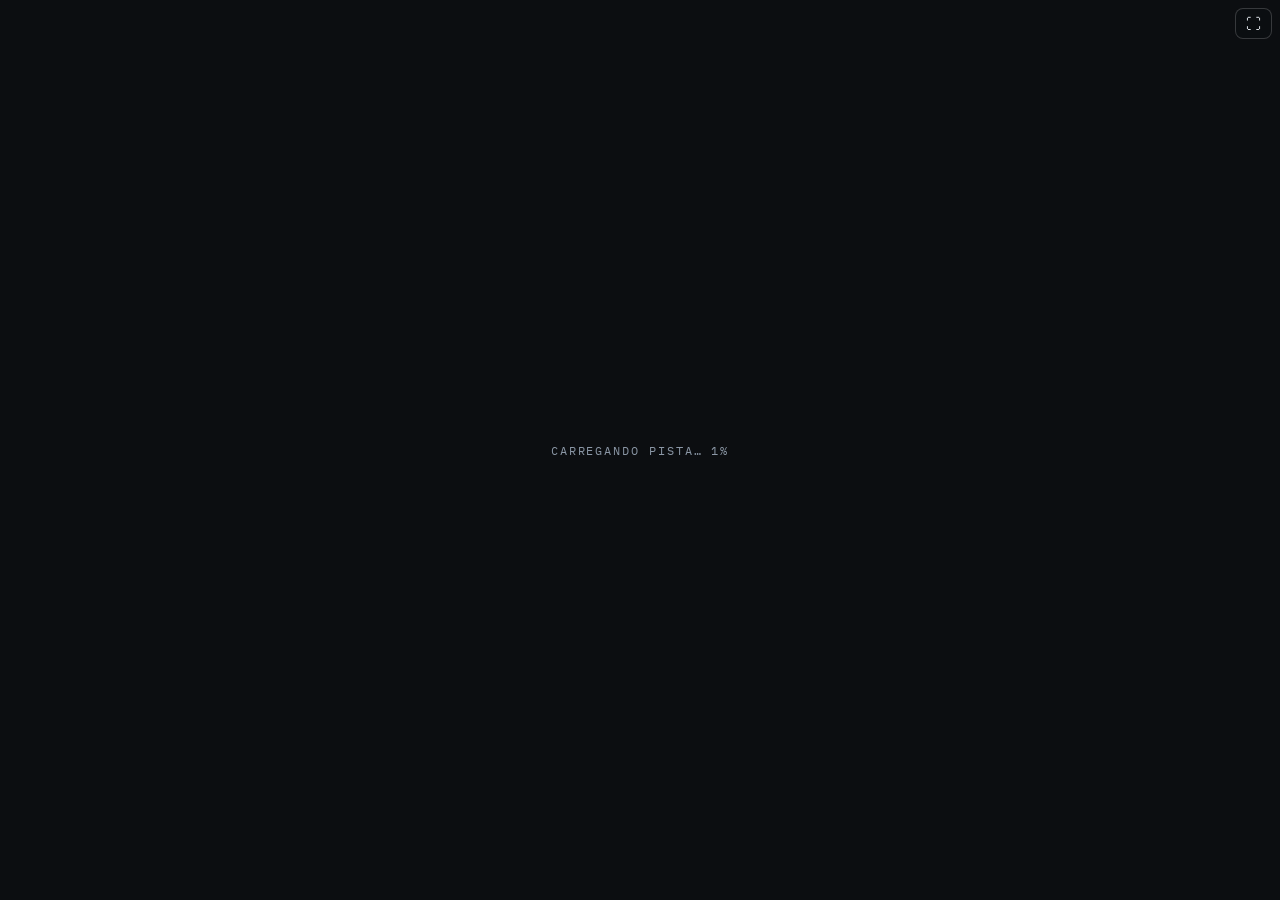
<file: index.html>
<!doctype html>
<html lang="pt-BR"><head><meta charset="utf-8">
<meta name="viewport" content="width=device-width,initial-scale=1,maximum-scale=1,user-scalable=no,viewport-fit=cover,interactive-widget=resizes-content">
<meta name="theme-color" content="#0d0f13">
<meta name="mobile-web-app-capable" content="yes"><meta name="apple-mobile-web-app-capable" content="yes">
<meta name="apple-mobile-web-app-status-bar-style" content="black-translucent"><meta name="apple-mobile-web-app-title" content="XB Adelaide">
<meta name="format-detection" content="telephone=no">
<link rel="manifest" href="manifest.webmanifest">
<link rel="icon" type="image/png" sizes="192x192" href="assets/pwa/any-192.png">
<link rel="apple-touch-icon" href="assets/pwa/apple-180.png">
<title>XB Adelaide</title>
<link rel="preconnect" href="https://fonts.googleapis.com">
<link rel="stylesheet" href="https://fonts.googleapis.com/css2?family=Big+Shoulders+Display:wght@700;900&family=IBM+Plex+Mono:wght@400;500&display=swap">
<link rel="stylesheet" href="css/style.css">
<link rel="stylesheet" href="css/premium.css">
</head><body>
<div id="app">
  <canvas id="gl" aria-label="Corrida no circuito de rua de Adelaide"></canvas>

  <div id="hud" hidden>
    <div class="tl">
      <div id="pos">1<small>/6</small></div>
      <div id="lapl">Volta 1/2</div>
      <div id="times"></div>
    </div>
    <canvas id="mini" width="340" height="340"></canvas>
    <button id="camBtn" type="button" aria-label="Mudar câmera"><span class="ic">🎥</span><span id="camName">2ª pessoa</span></button>
    <div id="msg"></div>
    <div id="nos" hidden><span>⚡ NITRO</span><div class="nbar"><i></i></div></div>
    <div id="wrong" hidden><img id="uiWrong" alt="">Sentido errado</div>
    <img id="uiWheel" class="wheel" alt="">
    <div class="speedo">
      <div class="top"><img id="uiTrac" class="trac" alt="" hidden><canvas id="uiDmg" width="128" height="128"></canvas></div>
      <div class="tacho">
        <img id="uiDial" class="dial" alt="">
        <img id="uiNeedle" class="needle" alt="">
        <div class="gearbox" id="uiGear"><span id="gear">N</span></div>
        <div class="odo" id="uiOdoBg"><b id="spd">0</b><span class="kmh">km/h</span><span id="uiOdo">0.00 km</span></div>
      </div>
    </div>
    <div id="help">C câmera (2ª pessoa / 1ª pessoa / espectador) · R reposicionar · P pausa · M som</div>
  </div>

  <div id="menu" class="screen gut">
    <div class="panel">
      <div>
        <div class="eyebrow">Circuito de rua · Adelaide</div>
        <h1>XB <span>Adelaide</span></h1>
      </div>
      <p class="lead" id="lead">Carregando…</p>
      <div class="field"><span class="lbl">Carro</span>
        <div class="seg" id="cars"></div></div>
      <div class="field"><span class="lbl">Modo</span>
        <div class="seg" data-k="mode"><button data-v="0" aria-pressed="true">Piloto</button><button data-v="2" aria-pressed="false">Câmera livre</button></div></div>
      <div class="field" id="pedF" hidden><span class="lbl">Pedestre</span>
        <div class="seg" id="pedSel"></div></div>
      <div class="field"><span class="lbl">Pintura</span>
        <div class="skins" id="skins"></div>
      </div>
      <div class="field"><span class="lbl">Voltas</span>
        <div class="seg" data-k="laps"><button data-v="1" aria-pressed="false">1</button><button data-v="2" aria-pressed="true">2</button><button data-v="3" aria-pressed="false">3</button><button data-v="5" aria-pressed="false">5</button></div></div>
      <div class="field"><span class="lbl">Rivais</span>
        <div class="seg" data-k="rivals"><button data-v="0" aria-pressed="false">Treino</button><button data-v="3" aria-pressed="false">3</button><button data-v="5" aria-pressed="true">5</button></div></div>
      <div class="field"><span class="lbl">Nível</span>
        <div class="seg" data-k="level"><button data-v="0" aria-pressed="false">Fácil</button><button data-v="1" aria-pressed="true">Normal</button><button data-v="2" aria-pressed="false">Difícil</button></div></div>
      <div class="field"><span class="lbl">Clima</span>
        <div class="seg" id="wx"></div></div>
      <div class="field" id="hrl"><span class="lbl">Hora</span>
        <div class="seg" id="hr"></div></div>
      <div class="field"><span class="lbl">Gráficos</span>
        <div class="seg" data-q="1"><button data-v="auto" aria-pressed="true">Auto</button><button data-v="0" aria-pressed="false">Ultra</button><button data-v="1" aria-pressed="false">Alto</button><button data-v="2" aria-pressed="false">Médio</button><button data-v="4" aria-pressed="false">Baixo</button></div></div>
      <div class="field"><span class="lbl">Efeitos</span>
        <div class="seg" data-o="shadow"><button data-v="1" aria-pressed="true">Sombras</button><button data-v="0" aria-pressed="false">Sem</button></div>
        <div class="seg" data-o="shake"><button data-v="1" aria-pressed="true">Câmera viva</button><button data-v="0" aria-pressed="false">Parada</button></div></div>
      <div class="field"><span class="lbl">Troféus</span><div class="tally" id="tally"></div></div>
      <button class="go" id="goBtn">Largar</button>
      <div class="keys"><kbd>↑</kbd><kbd>W</kbd> acelera · <kbd>↓</kbd><kbd>S</kbd> freia e ré · <kbd>←</kbd><kbd>→</kbd> ou <kbd>A</kbd><kbd>D</kbd> esterça · <kbd>Espaço</kbd> freio de mão<br><kbd>C</kbd> câmera · <kbd>R</kbd> reposicionar · <kbd>P</kbd> pausa · <kbd>M</kbd> som</div>
    </div>
  </div>

  <div id="result" class="screen center gut" hidden>
    <div class="panel">
      <div><div class="eyebrow" id="resEye">Fim de corrida</div><h1 id="resTitle">P1</h1></div>
      <table><thead><tr><th>Pos</th><th>Piloto</th><th>Tempo</th><th>Melhor volta</th></tr></thead><tbody id="resBody"></tbody></table>
      <button class="go" id="againBtn">Correr de novo</button>
      <div class="seg"><button id="menuBtn" aria-pressed="false">Voltar ao menu</button></div>
    </div>
  </div>

  <div id="gameover" class="screen center gut" hidden>
    <div class="panel">
      <div><div class="eyebrow">Carro destruído</div><h1>Game Over</h1></div>
      <button class="go" id="retryBtn">Tentar de novo</button>
      <div class="seg"><button id="goMenuBtn" aria-pressed="false">Voltar ao menu</button></div>
    </div>
  </div>
  <div id="boomflash"></div>

  <div id="pause" class="screen center gut" hidden>
    <div class="panel"><div><div class="eyebrow">Corrida em pausa</div><h1>Pausa</h1></div>
      <button class="go" id="resumeBtn">Continuar</button>
      <div class="seg"><button id="quitBtn" aria-pressed="false">Abandonar corrida</button></div></div>
  </div>

  <div id="touch" class="gut">
    <div class="grp steer"><button id="tL" aria-label="Esquerda"><svg viewBox="0 0 24 24" aria-hidden="true"><path d="M15 4.5L7.5 12 15 19.5"/></svg></button><button id="tR" aria-label="Direita"><svg viewBox="0 0 24 24" aria-hidden="true"><path d="M9 4.5L16.5 12 9 19.5"/></svg></button></div>
    <div class="grp pedals"><button id="tB" class="brake" aria-label="Freio"><svg viewBox="0 0 24 24" aria-hidden="true"><circle cx="12" cy="12" r="7.5"/><circle cx="12" cy="12" r="2.2"/><path d="M12 4.5v2.6M12 16.9v2.6M4.5 12h2.6M16.9 12h2.6"/></svg><span>Freio</span></button><button id="tG" class="p gas" aria-label="Acelerar"><svg viewBox="0 0 24 24" aria-hidden="true"><path d="M6 11l6-6 6 6M6 18l6-6 6 6"/></svg><span>Acelerar</span></button></div>
  </div>

  <div id="load">Carregando pista e carro…</div>
</div>

<script src="js/loader.js"></script>
<script src="js/pwa.js"></script>
</body></html>
</file>
<file: css/style.css>
/* Layout: palco 3D em tela cheia. Menu em painel à esquerda sobre o carro girando; no jogo o HUD ocupa as bordas (posição e voltas no topo esquerdo, minimapa no topo direito, velocímetro embaixo à direita). Visual único escuro, de propósito. */
:root{
  --bg:#0c0e11; --panel:rgba(14,17,21,.78); --line:rgba(190,205,225,.16);
  --fg:#e8edf3; --dim:#8b97a6; --accent:#ff7a2e; --accent-fg:#1a0d04; --good:#6fd08c; --bad:#ff5a4d;
  --display:"Big Shoulders Display","Arial Narrow",Impact,sans-serif;
  --mono:"IBM Plex Mono",ui-monospace,Menlo,Consolas,monospace;
  color-scheme:dark;
}
html,body{height:100%;margin:0;padding:0;overscroll-behavior:none;-webkit-tap-highlight-color:transparent;-webkit-touch-callout:none;touch-action:manipulation}
body{background:var(--bg);color:var(--fg);font-family:var(--mono);overflow:hidden;-webkit-user-select:none;user-select:none}
#app{position:relative;height:100%;height:100dvh;overflow:hidden}
canvas#gl{position:absolute;inset:0;width:100%;height:100%;display:block;touch-action:none}
.gut{padding-left:max(16px,env(safe-area-inset-left,0px));padding-right:max(16px,env(safe-area-inset-right,0px))}
button{font-family:var(--mono)}
button:focus-visible{outline:2px solid var(--accent);outline-offset:2px}

/* HUD */
#hud{position:absolute;inset:0;pointer-events:none}
#hud[hidden]{display:none}
.tl{position:absolute;top:14px;left:max(16px,env(safe-area-inset-left,0px));display:flex;flex-direction:column;gap:2px}
#pos{font:900 clamp(56px,10vw,96px)/.85 var(--display);letter-spacing:.01em}
#pos small{font-size:.42em;color:var(--dim);margin-left:4px}
.lbl{font-size:11px;letter-spacing:.16em;text-transform:uppercase;color:var(--dim)}
#lapl{font:700 clamp(20px,3.4vw,28px)/1 var(--display);letter-spacing:.06em;text-transform:uppercase;margin-top:6px}
#times{font-size:12px;line-height:1.7;margin-top:6px;font-variant-numeric:tabular-nums;color:var(--dim)}
#times b{color:var(--fg);font-weight:500}
#mini{position:absolute;top:14px;right:max(16px,env(safe-area-inset-right,0px));width:clamp(110px,18vw,170px);height:clamp(110px,18vw,170px);
  background:var(--panel);border:1px solid var(--line);border-radius:8px}
.speedo{position:absolute;right:max(16px,env(safe-area-inset-right,0px));bottom:16px;display:flex;flex-direction:column;align-items:flex-end;gap:2px}
#msg{position:absolute;left:0;right:0;top:26%;text-align:center;font:900 clamp(64px,16vw,160px)/1 var(--display);text-transform:uppercase;letter-spacing:.02em;text-shadow:0 4px 30px rgba(0,0,0,.6)}
#msg.sm{font-size:clamp(28px,6vw,56px);top:20%}
#wrong{position:absolute;left:0;right:0;top:44%;text-align:center;font:900 clamp(30px,6vw,56px)/1 var(--display);color:var(--bad);letter-spacing:.06em;text-transform:uppercase}
#wrong[hidden]{display:none}
#help{position:absolute;left:max(16px,env(safe-area-inset-left,0px));bottom:14px;font-size:11px;color:var(--dim);line-height:1.6}

/* Telas */
.screen{position:absolute;inset:0;display:flex;align-items:center;background:linear-gradient(90deg,rgba(8,10,13,.9) 0%,rgba(8,10,13,.72) 38%,rgba(8,10,13,0) 72%)}
.screen[hidden]{display:none}
.panel{width:min(480px,100%);padding-block:20px;display:flex;flex-direction:column;gap:18px;max-height:100%;overflow:auto}
.eyebrow{font-size:11px;letter-spacing:.2em;text-transform:uppercase;color:var(--dim)}
h1{margin:2px 0 0;font:900 clamp(44px,8.5vw,84px)/.9 var(--display);overflow-wrap:anywhere;text-transform:uppercase;letter-spacing:.01em;text-wrap:balance}
h1 span{color:var(--accent)}
.lead{font-size:12.5px;line-height:1.65;color:var(--dim);max-width:44ch}
.field{display:flex;flex-direction:column;gap:8px}
.seg{display:flex;flex-wrap:wrap;border:1px solid var(--line);border-radius:5px;overflow:hidden;width:max-content;max-width:100%}
.seg button{font:500 12px var(--mono);color:var(--dim);background:rgba(10,12,16,.6);border:0;padding:9px 14px;cursor:pointer}
.seg button+button{border-left:1px solid var(--line)}
.seg button[aria-pressed="true"]{background:var(--accent);color:var(--accent-fg)}
.seg button:hover:not([aria-pressed="true"]){color:var(--fg)}
.skins{display:grid;grid-template-columns:repeat(4,minmax(0,1fr));gap:8px}
.skin{display:flex;flex-direction:column;gap:6px;align-items:stretch;background:rgba(10,12,16,.6);color:var(--dim);border:1px solid var(--line);border-radius:6px;padding:8px;cursor:pointer;font-size:11px;text-align:left}
.skin i{display:block;height:22px;border-radius:3px}
.skin[aria-pressed="true"]{border-color:var(--accent);color:var(--fg)}
.go{font:900 30px/1 var(--display);letter-spacing:.08em;text-transform:uppercase;background:var(--accent);color:var(--accent-fg);border:0;border-radius:6px;padding:16px 22px;cursor:pointer;width:100%}
.go:hover{filter:brightness(1.08)}
.keys{font-size:11px;line-height:1.8;color:var(--dim)}
.keys kbd{font:500 11px var(--mono);color:var(--fg);border:1px solid var(--line);border-bottom-width:2px;border-radius:3px;padding:0 5px;margin-right:2px}
table{border-collapse:collapse;width:100%;font-size:13px;font-variant-numeric:tabular-nums}
th{font-weight:400;text-align:left;color:var(--dim);font-size:11px;letter-spacing:.14em;text-transform:uppercase;padding:6px 8px}
td{padding:8px;border-top:1px solid var(--line)}
tr.you td{color:var(--accent);font-weight:500}
.center{justify-content:center;background:rgba(8,10,13,.82)}
.center .panel{align-items:flex-start}
#touch{position:absolute;inset:auto 0 0 0;display:none;justify-content:space-between;align-items:flex-end;pointer-events:none;padding-bottom:max(18px,env(safe-area-inset-bottom,0px))}
#touch.on{display:flex}
#touch .grp{display:flex;gap:12px;pointer-events:auto}
#touch button{width:76px;height:76px;border-radius:50%;border:1px solid var(--line);background:var(--panel);color:var(--fg);font:900 28px var(--display);touch-action:none}
#touch button.p{background:rgba(255,122,46,.28);border-color:var(--accent)}
#load{position:absolute;inset:0;display:grid;place-items:center;background:var(--bg);font-size:12px;letter-spacing:.16em;text-transform:uppercase;color:var(--dim);transition:opacity .5s;text-align:center;padding:24px}
#load.off{opacity:0;pointer-events:none}
.tally{display:flex;flex-wrap:wrap;gap:6px 18px;font:500 12px var(--mono);color:var(--dim)}
.tally b{color:var(--fg);font-weight:500;margin-left:4px}
.tally i{display:inline-block;width:9px;height:9px;border-radius:50%;margin-right:6px;vertical-align:-1px}
/* HUD original (ui/hud): conta-giros, marcha, odômetro, danos, tração */
.speedo{--s:clamp(130px,19vw,240px);--u:calc(var(--s)/256);gap:6px}
.speedo .top{display:flex;align-items:flex-end;gap:calc(var(--s)*.08)}
#uiDmg{width:calc(var(--s)*.42);height:calc(var(--s)*.42)}
.trac{width:calc(var(--s)*.26);height:calc(var(--s)*.26)}
.trac[hidden]{display:none}
.tacho{position:relative;width:var(--s);height:calc(var(--u)*297)}
.tacho>*{position:absolute;margin:0}
.dial{left:0;top:0;width:var(--s);height:var(--s);border-radius:50%;background:radial-gradient(circle,rgba(10,12,16,.72) 0 66%,rgba(10,12,16,.5) 67%)}
.needle{left:0;top:calc(var(--u)*112);width:var(--s);height:calc(var(--u)*32);will-change:transform}
.gearbox{left:calc(var(--u)*108);top:calc(var(--u)*163);width:calc(var(--u)*38);height:calc(var(--u)*45);background-size:100% 100%;display:grid;place-items:center}
#gear{font:900 calc(var(--u)*30)/1 var(--display);color:#fff}
.odo{left:calc(var(--u)*60);top:calc(var(--u)*236);width:calc(var(--u)*144);height:calc(var(--u)*61);background-size:100% 100%}
.odo>*{position:absolute}
#spd{left:calc(var(--u)*8);top:calc(var(--u)*0);font:900 calc(var(--u)*36)/1.15 var(--display);font-variant-numeric:tabular-nums;color:#fff;min-width:calc(var(--u)*70);text-align:right}
.kmh{left:calc(var(--u)*84);top:calc(var(--u)*17);font:500 max(9px,calc(var(--u)*13))/1 var(--mono);color:#e3e7ee}
#uiOdo{left:calc(var(--u)*10);top:calc(var(--u)*40);font:500 max(9px,calc(var(--u)*13))/1 var(--mono);color:#e3e7ee;font-variant-numeric:tabular-nums}
.wheel{position:absolute;left:50%;bottom:16px;width:56px;height:56px;margin-left:-28px;opacity:.8;will-change:transform}
#wrong{font-size:clamp(22px,4.5vw,40px)}
#wrong img{display:block;width:clamp(64px,10vw,96px);margin:0 auto 6px}
@media (max-width:640px){.speedo{--s:112px;bottom:112px}#uiDmg{display:none}.wheel{display:none}}
@media (max-height:560px){#uiDmg{width:calc(var(--s)*.3);height:calc(var(--s)*.3)}}

@media (max-width:640px){
  .screen{background:linear-gradient(180deg,rgba(8,10,13,.88),rgba(8,10,13,.7))}
  .panel{gap:12px;padding-block:12px}
  .keys{display:none}
  #help{display:none}
}
@media (max-height:760px){.panel{gap:12px;padding-block:12px}.lead{display:none}h1{font-size:clamp(40px,7vw,64px)}.skin i{height:16px}.seg button{padding:7px 12px}.go{font-size:26px;padding:12px 18px}}
@media (max-height:520px){ .keys,.lead{display:none} .panel{gap:10px} h1{font-size:56px} }
@media (prefers-reduced-motion:reduce){#load{transition:none}}

#camBtn{position:absolute;left:50%;transform:translateX(-50%);top:14px;pointer-events:auto;display:flex;align-items:center;gap:8px;padding:10px 14px;min-height:44px;border-radius:10px;border:1px solid var(--line);background:var(--panel);color:var(--fg);font:500 12px "IBM Plex Mono",monospace;cursor:pointer;touch-action:manipulation}
#camBtn:active{border-color:var(--accent);background:rgba(255,122,46,.28)}
#camBtn .ic{font-size:16px}

#boomflash{position:fixed;inset:0;background:#fff;opacity:0;pointer-events:none;z-index:40}
#boomflash.on{animation:boomf 1.1s ease-out}
@keyframes boomf{0%{opacity:.95}100%{opacity:0}}
#gameover h1{color:#ff5a3c}

/* app / tela cheia */
#pwa{position:fixed;top:max(8px,env(safe-area-inset-top));right:max(8px,env(safe-area-inset-right));z-index:50;display:flex;gap:6px;align-items:flex-start;flex-direction:row-reverse}
#pwa button{font:inherit;font-size:15px;line-height:1;color:var(--fg);background:rgba(13,15,19,.6);border:1px solid rgba(255,255,255,.18);border-radius:8px;padding:7px 10px;cursor:pointer;backdrop-filter:blur(4px)}
#pwa button:hover{background:rgba(255,122,26,.85);color:#111}
#pwa [hidden]{display:none!important}
#iosTip{position:fixed;top:56px;right:8px;max-width:260px;font-size:12px;line-height:1.4;background:rgba(13,15,19,.92);border:1px solid rgba(255,255,255,.2);border-radius:8px;padding:10px 12px;color:var(--fg)}
.is-fs #instBtn{display:none}

/* toque longo: sem menu, sem seleção, sem arrastar imagem, sem gestos do navegador nos controles */
#app,#app *{-webkit-touch-callout:none;-webkit-user-select:none;user-select:none}
#app img{-webkit-user-drag:none;user-drag:none;pointer-events:none}
#touch,#touch *,#hud,#camBtn{touch-action:none}
</file>
<file: css/premium.css>
/* Camada visual "premium": vidro fosco, realce laranja, sombras suaves, animações curtas. Carregado depois de style.css — para voltar ao visual antigo, remova a linha <link> de premium.css no index.html. */
:root{--glass:linear-gradient(160deg,rgba(26,31,40,.74),rgba(12,15,20,.80));--rim:rgba(255,255,255,.09);--glow:0 0 0 1px rgba(255,122,46,.55),0 0 26px rgba(255,122,46,.35);--ease:cubic-bezier(.2,.8,.2,1)}
@keyframes rise{from{opacity:0;transform:translateY(14px)}to{opacity:1;transform:none}}
@keyframes sheen{0%{transform:translateX(-120%) skewX(-18deg)}60%,100%{transform:translateX(260%) skewX(-18deg)}}
@keyframes pulse{0%,100%{box-shadow:0 0 0 0 rgba(255,122,46,.5)}50%{box-shadow:0 0 0 8px rgba(255,122,46,0)}}

/* ---------- menu e telas ---------- */
.screen{background:radial-gradient(120% 90% at 0% 50%,rgba(6,8,11,.92) 0%,rgba(6,8,11,.62) 42%,rgba(6,8,11,0) 75%),linear-gradient(180deg,rgba(0,0,0,.35),transparent 22%,transparent 70%,rgba(0,0,0,.45))}
.center{background:rgba(6,8,11,.78);-webkit-backdrop-filter:blur(8px);backdrop-filter:blur(8px)}
.screen .panel{position:relative;margin:max(12px,env(safe-area-inset-top)) 0;padding:24px 26px;gap:16px;background:var(--glass);border:1px solid var(--rim);border-radius:20px;
  -webkit-backdrop-filter:blur(18px) saturate(1.25);backdrop-filter:blur(18px) saturate(1.25);box-shadow:0 24px 70px rgba(0,0,0,.55),inset 0 1px 0 rgba(255,255,255,.07);animation:rise .55s var(--ease) both;scrollbar-width:thin;scrollbar-color:rgba(255,255,255,.2) transparent}
.screen .panel::before{content:"";position:absolute;left:0;top:26px;bottom:26px;width:3px;border-radius:0 3px 3px 0;background:linear-gradient(180deg,var(--accent),rgba(255,122,46,0));box-shadow:0 0 18px rgba(255,122,46,.7)}
.eyebrow{display:flex;align-items:center;gap:10px;font-size:10.5px;letter-spacing:.28em;color:var(--accent)}
.eyebrow::after{content:"";flex:1;height:1px;background:linear-gradient(90deg,rgba(255,122,46,.5),transparent)}
h1{font-style:italic;letter-spacing:.015em;text-shadow:0 4px 28px rgba(0,0,0,.5)}
h1 span{background:linear-gradient(180deg,#ffb066,#ff6a1f 60%,#e5530f);-webkit-background-clip:text;background-clip:text;color:transparent;-webkit-text-fill-color:transparent;filter:drop-shadow(0 2px 14px rgba(255,106,31,.45))}
.field{gap:7px}
.lbl{display:flex;align-items:center;gap:8px;font-size:10px;letter-spacing:.24em;color:#9aa6b6}
.lbl::before{content:"";width:6px;height:6px;border-radius:2px;background:var(--accent);transform:rotate(45deg);opacity:.85}
.seg{background:rgba(5,7,10,.55);border:1px solid var(--rim);border-radius:11px;padding:3px;gap:3px;box-shadow:inset 0 2px 8px rgba(0,0,0,.45)}
.seg button{border-radius:8px;padding:9px 15px;font:500 12px var(--mono);letter-spacing:.03em;background:transparent;color:#98a4b4;transition:background .18s,color .18s,transform .12s,box-shadow .18s}
.seg button+button{border-left:0}
.seg button:hover:not([aria-pressed="true"]){background:rgba(255,255,255,.07);color:#fff}
.seg button:active{transform:scale(.96)}
.seg button[aria-pressed="true"]{background:linear-gradient(180deg,#ff8c47,#f06a1e);color:#1a0d04;font-weight:600;box-shadow:0 4px 14px rgba(255,106,31,.45),inset 0 1px 0 rgba(255,255,255,.4)}
.skins{gap:8px}
.skin{background:rgba(5,7,10,.5);border:1px solid var(--rim);border-radius:11px;padding:9px;transition:transform .15s var(--ease),border-color .15s,box-shadow .15s}
.skin:hover{transform:translateY(-2px);border-color:rgba(255,255,255,.25)}
.skin i{border-radius:6px;box-shadow:inset 0 0 0 1px rgba(255,255,255,.12),0 3px 8px rgba(0,0,0,.4)}
.skin[aria-pressed="true"]{border-color:var(--accent);box-shadow:var(--glow);background:rgba(255,122,46,.08)}
.go{position:relative;overflow:hidden;border-radius:12px;padding:17px 22px;font-style:italic;letter-spacing:.14em;background:linear-gradient(180deg,#ff8f4a,#ee5f14);box-shadow:0 10px 30px rgba(255,106,31,.45),inset 0 1px 0 rgba(255,255,255,.45),inset 0 -3px 0 rgba(0,0,0,.18);transition:transform .15s var(--ease),box-shadow .2s,filter .2s}
.go::after{content:"";position:absolute;top:0;bottom:0;width:36%;left:0;background:linear-gradient(90deg,transparent,rgba(255,255,255,.38),transparent);animation:sheen 3.4s ease-in-out infinite}
.go:hover{filter:brightness(1.07);transform:translateY(-1px);box-shadow:0 14px 38px rgba(255,106,31,.6),inset 0 1px 0 rgba(255,255,255,.45),inset 0 -3px 0 rgba(0,0,0,.18)}
.go:active{transform:translateY(1px) scale(.99)}
.keys kbd{background:rgba(255,255,255,.06);border:1px solid var(--rim);border-bottom-width:2px;border-radius:5px;padding:1px 6px}
table{border-radius:12px;overflow:hidden}
th{background:rgba(255,255,255,.04)}
td{border-top:1px solid rgba(255,255,255,.06)}
tr.you td{background:rgba(255,122,46,.1)}
.tally b{color:#fff}

/* ---------- HUD ---------- */
.tl{top:max(12px,env(safe-area-inset-top));left:max(14px,env(safe-area-inset-left));gap:0;padding:10px 20px 12px 18px;background:var(--glass);border:1px solid var(--rim);border-left:3px solid var(--accent);border-radius:6px 16px 16px 6px;-webkit-backdrop-filter:blur(10px);backdrop-filter:blur(10px);box-shadow:0 10px 30px rgba(0,0,0,.4)}
#pos{font-style:italic;text-shadow:0 0 24px rgba(255,122,46,.35)}
#pos small{font-style:normal}
#lapl{display:inline-flex;align-self:flex-start;margin-top:8px;padding:4px 11px;font-size:clamp(14px,2.4vw,19px);letter-spacing:.12em;background:rgba(255,122,46,.16);border:1px solid rgba(255,122,46,.45);border-radius:999px;color:#ffd2b0}
#times{margin-top:8px;color:#9aa6b6;font-size:11.5px}
#mini{top:max(12px,env(safe-area-inset-top));right:max(14px,env(safe-area-inset-right));border-radius:18px;background:var(--glass);border:1px solid var(--rim);box-shadow:0 10px 30px rgba(0,0,0,.45),inset 0 0 24px rgba(0,0,0,.4);-webkit-backdrop-filter:blur(8px);backdrop-filter:blur(8px)}
#camBtn{top:max(12px,env(safe-area-inset-top));border-radius:999px;padding:9px 18px;background:var(--glass);border:1px solid var(--rim);box-shadow:0 8px 22px rgba(0,0,0,.4);-webkit-backdrop-filter:blur(10px);backdrop-filter:blur(10px);letter-spacing:.04em;transition:border-color .15s,box-shadow .15s}
#camBtn:active{border-color:var(--accent);box-shadow:var(--glow);background:var(--glass)}
#msg{font-style:italic;text-shadow:0 0 40px rgba(255,122,46,.55),0 6px 30px rgba(0,0,0,.7)}
#wrong{text-shadow:0 0 30px rgba(255,90,77,.6);animation:pulse 1.2s infinite;box-shadow:none}
#help{left:max(14px,env(safe-area-inset-left));font-size:10.5px;padding:6px 12px;background:rgba(8,10,13,.5);border:1px solid var(--rim);border-radius:999px;-webkit-backdrop-filter:blur(6px);backdrop-filter:blur(6px)}

/* velocímetro: aro de vidro, brilho no ponteiro, marcha e odômetro refinados */
.speedo{right:max(14px,env(safe-area-inset-right));bottom:max(14px,env(safe-area-inset-bottom));filter:drop-shadow(0 14px 26px rgba(0,0,0,.55))}
.tacho::before{content:"";position:absolute;left:calc(var(--s)*-.05);top:calc(var(--s)*-.05);width:calc(var(--s)*1.1);height:calc(var(--s)*1.1);border-radius:50%;
  background:conic-gradient(from 215deg,rgba(255,255,255,.05) 0deg,rgba(255,255,255,.16) 120deg,rgba(255,122,46,.55) 205deg,rgba(255,60,40,.85) 252deg,rgba(255,255,255,.05) 254deg,rgba(255,255,255,.05) 360deg);
  -webkit-mask:radial-gradient(circle,transparent 0 calc(50% - 4px),#000 calc(50% - 3px) 50%,transparent calc(50% + 1px));mask:radial-gradient(circle,transparent 0 calc(50% - 4px),#000 calc(50% - 3px) 50%,transparent calc(50% + 1px));opacity:.9}
.dial{background:radial-gradient(circle at 50% 38%,rgba(40,48,62,.78) 0,rgba(12,15,20,.86) 62%,rgba(6,8,11,.92) 100%);box-shadow:inset 0 0 calc(var(--s)*.12) rgba(0,0,0,.7),inset 0 2px 0 rgba(255,255,255,.08),0 0 0 2px rgba(255,255,255,.07)}
.needle{filter:drop-shadow(0 0 5px rgba(255,70,40,.8))}
#gear{text-shadow:0 0 12px rgba(255,122,46,.7)}
#spd{text-shadow:0 0 14px rgba(255,255,255,.35)}
#uiDmg{filter:drop-shadow(0 4px 8px rgba(0,0,0,.5))}

/* ---------- controles de toque ---------- */
#touch{padding-bottom:max(16px,env(safe-area-inset-bottom));padding-left:max(18px,env(safe-area-inset-left));padding-right:max(18px,env(safe-area-inset-right))}
#touch .grp{gap:10px;align-items:flex-end}
#touch button{opacity:1!important;position:relative;display:flex;flex-direction:column;align-items:center;justify-content:center;gap:4px;border:1px solid var(--rim);color:#e6ecf4;
  background:linear-gradient(160deg,rgba(34,40,52,.62),rgba(12,15,20,.7));-webkit-backdrop-filter:blur(8px);backdrop-filter:blur(8px);
  box-shadow:0 10px 24px rgba(0,0,0,.45),inset 0 1px 0 rgba(255,255,255,.12);transition:transform .08s,box-shadow .12s,background .12s,border-color .12s;-webkit-tap-highlight-color:transparent}
#touch svg{width:34px;height:34px;fill:none;stroke:currentColor;stroke-width:2.4;stroke-linecap:round;stroke-linejoin:round;pointer-events:none;filter:drop-shadow(0 2px 4px rgba(0,0,0,.5))}
#touch span{font:600 9.5px/1 var(--mono);letter-spacing:.2em;text-transform:uppercase;opacity:.8;pointer-events:none}
#touch .steer{gap:0;border-radius:34px;overflow:hidden;box-shadow:0 10px 24px rgba(0,0,0,.45)}
#touch .steer button{width:92px;height:84px;border-radius:0;box-shadow:none;border-width:1px}
#touch .steer button:first-child{border-radius:34px 0 0 34px;border-right-width:0}
#touch .steer button:last-child{border-radius:0 34px 34px 0}
#touch .steer button svg{width:38px;height:38px}
#touch .brake{width:84px;height:104px;border-radius:28px}
#touch .brake svg{stroke:#ff8d84}
#touch .gas{width:92px;height:140px;border-radius:30px;border-color:rgba(255,122,46,.7);background:linear-gradient(180deg,rgba(255,140,71,.38),rgba(240,100,30,.18) 70%,rgba(30,15,6,.5));color:#ffd9bd;box-shadow:0 10px 28px rgba(255,106,31,.25),inset 0 1px 0 rgba(255,255,255,.2)}
#touch .gas svg{width:40px;height:40px}
#touch button.down,#touch button:active{transform:scale(.94);background:linear-gradient(160deg,rgba(255,140,71,.55),rgba(220,90,25,.45));border-color:var(--accent);color:#fff;box-shadow:var(--glow),inset 0 0 22px rgba(255,160,90,.35)}
#touch .brake.down,#touch .brake:active{background:linear-gradient(160deg,rgba(255,90,77,.5),rgba(180,40,35,.4));border-color:#ff5a4d;box-shadow:0 0 0 1px rgba(255,90,77,.6),0 0 26px rgba(255,90,77,.4)}

/* celular na horizontal: tudo um pouco menor para não cobrir a pista */
@media (max-height:430px){
  #touch .steer button{width:80px;height:70px}#touch .brake{width:72px;height:88px}#touch .gas{width:80px;height:116px}
  #touch svg{width:28px;height:28px}
  .tl{padding:6px 14px 8px 12px}#times{display:none}
  .screen .panel{padding:16px 20px}
}
@media (max-width:640px){.screen .panel{border-radius:16px;margin:8px 0}.speedo{bottom:max(108px,calc(env(safe-area-inset-bottom) + 100px))}}
@media (max-width:640px) and (min-height:431px){#touch .steer button{width:78px}}
@media (prefers-reduced-motion:reduce){.go::after,#wrong{animation:none}.screen .panel{animation:none}}

/* painel nunca passa da tela (rola por dentro) */
.screen .panel{max-height:calc(100dvh - 24px);box-sizing:border-box}
/* botão de tela cheia sai de cima do minimapa durante a corrida */
body:has(#hud:not([hidden])) #pwa{right:calc(max(14px,env(safe-area-inset-right)) + clamp(110px,18vw,170px) + 12px);top:max(14px,env(safe-area-inset-top))}
/* celular/tablet: velocímetro no centro embaixo (entre o volante e os pedais), sem textos de teclado */
@media (pointer:coarse){
  #help,.wheel,#uiDmg,#uiTrac{display:none!important}
  .speedo{--s:clamp(104px,31vh,150px);align-items:center;bottom:max(12px,env(safe-area-inset-bottom));right:calc(max(18px,env(safe-area-inset-right)) + 190px)}
}
@media (pointer:coarse) and (max-width:700px){.speedo{right:max(14px,env(safe-area-inset-right));bottom:max(116px,calc(env(safe-area-inset-bottom) + 108px))}}
/* botão Largar sempre visível no fim do painel, mesmo em tela baixa (celular na horizontal) */
#menu .panel{padding-bottom:0}
#menu #goBtn{position:sticky;bottom:12px;z-index:3}
#menu .keys{padding-bottom:16px}
@media (max-height:430px){#menu #goBtn{font-size:22px;padding:11px 16px}}
/* correção: itens do painel nunca encolhem (o botão Largar estava sendo espremido e cortado) */
.screen .panel>*{flex-shrink:0}
#menu #goBtn{min-height:52px;bottom:10px;box-shadow:0 12px 0 0 #12161d,0 -8px 12px 2px #12161d,0 10px 30px rgba(255,106,31,.45),inset 0 1px 0 rgba(255,255,255,.45),inset 0 -3px 0 rgba(0,0,0,.18)}
#menu .panel{padding-bottom:10px}

/* nitro ativo */
#nos{position:absolute;left:50%;top:72px;transform:translateX(-50%);display:flex;align-items:center;gap:10px;padding:7px 14px;border-radius:999px;background:rgba(10,18,32,.62);border:1px solid rgba(110,190,255,.55);backdrop-filter:blur(8px);-webkit-backdrop-filter:blur(8px);pointer-events:none;font:700 12px/1 system-ui,sans-serif;letter-spacing:.12em;color:#9fd6ff;box-shadow:0 0 18px rgba(60,150,255,.35)}
#nos[hidden]{display:none}
#nos .nbar{width:110px;height:7px;border-radius:5px;background:rgba(255,255,255,.14);overflow:hidden}
#nos .nbar i{display:block;height:100%;width:100%;background:linear-gradient(90deg,#4db8ff,#bfe6ff);border-radius:5px}
#nos{width:max-content;white-space:nowrap;line-height:1}
#nos span{white-space:nowrap;display:block}

/* modo observar a pé: sem painel de carro */
body.walk .speedo,body.walk #uiWheel,body.walk #wrong,body.walk #nos{display:none!important}
#pedSel{flex-wrap:wrap}
#pedF[hidden],.seg button[hidden]{display:none!important}

/* entrar/sair do carro (v3_43) */
#act{position:fixed;left:50%;bottom:118px;transform:translateX(-50%);z-index:30;padding:11px 20px;border-radius:999px;border:1px solid rgba(255,255,255,.35);background:rgba(255,122,46,.92);color:#fff;font:700 15px/1 inherit;letter-spacing:.04em;box-shadow:0 6px 24px rgba(0,0,0,.45);cursor:pointer}
#act.hint{background:rgba(20,24,30,.78);border-color:rgba(255,255,255,.2);font-weight:600;pointer-events:none}
#act[hidden]{display:none!important}
</file>
